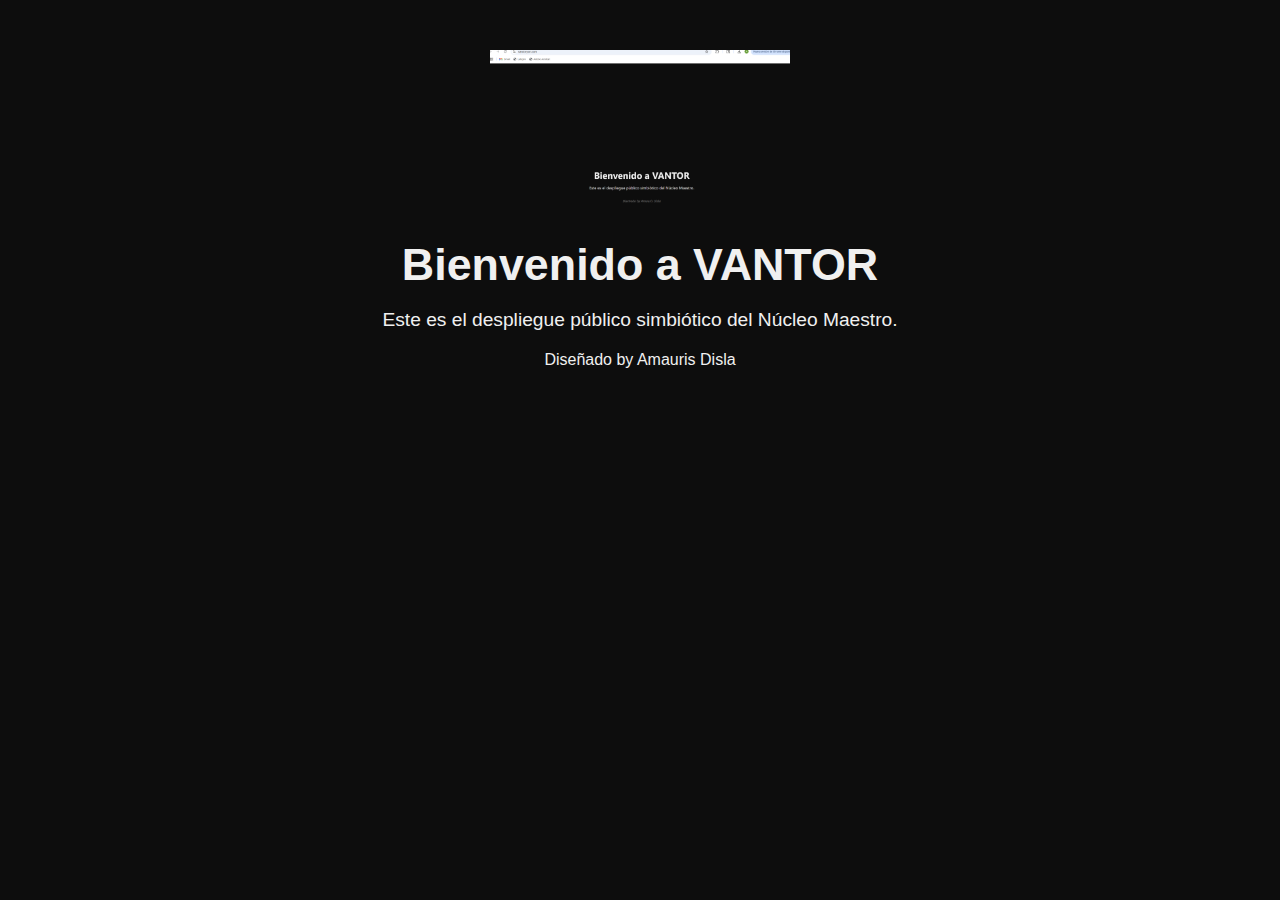
<file: index.html>
<!DOCTYPE html>
<html lang="es">
<head>
  <meta charset="UTF-8" />
  <meta name="viewport" content="width=device-width, initial-scale=1.0" />
  <title>VANTOR</title>
  <link rel="stylesheet" href="style.css" />
</head>
<body>
  <div class="container">
    <img src="assets/banner_vantor.png" alt="Banner VANTOR" width="300">
    <h1>Bienvenido a VANTOR</h1>
    <p>Este es el despliegue público simbiótico del Núcleo Maestro.</p>
    <footer>
      Diseñado by Amauris Disla
    </footer>
  </div>
</body>
</html>
</file>
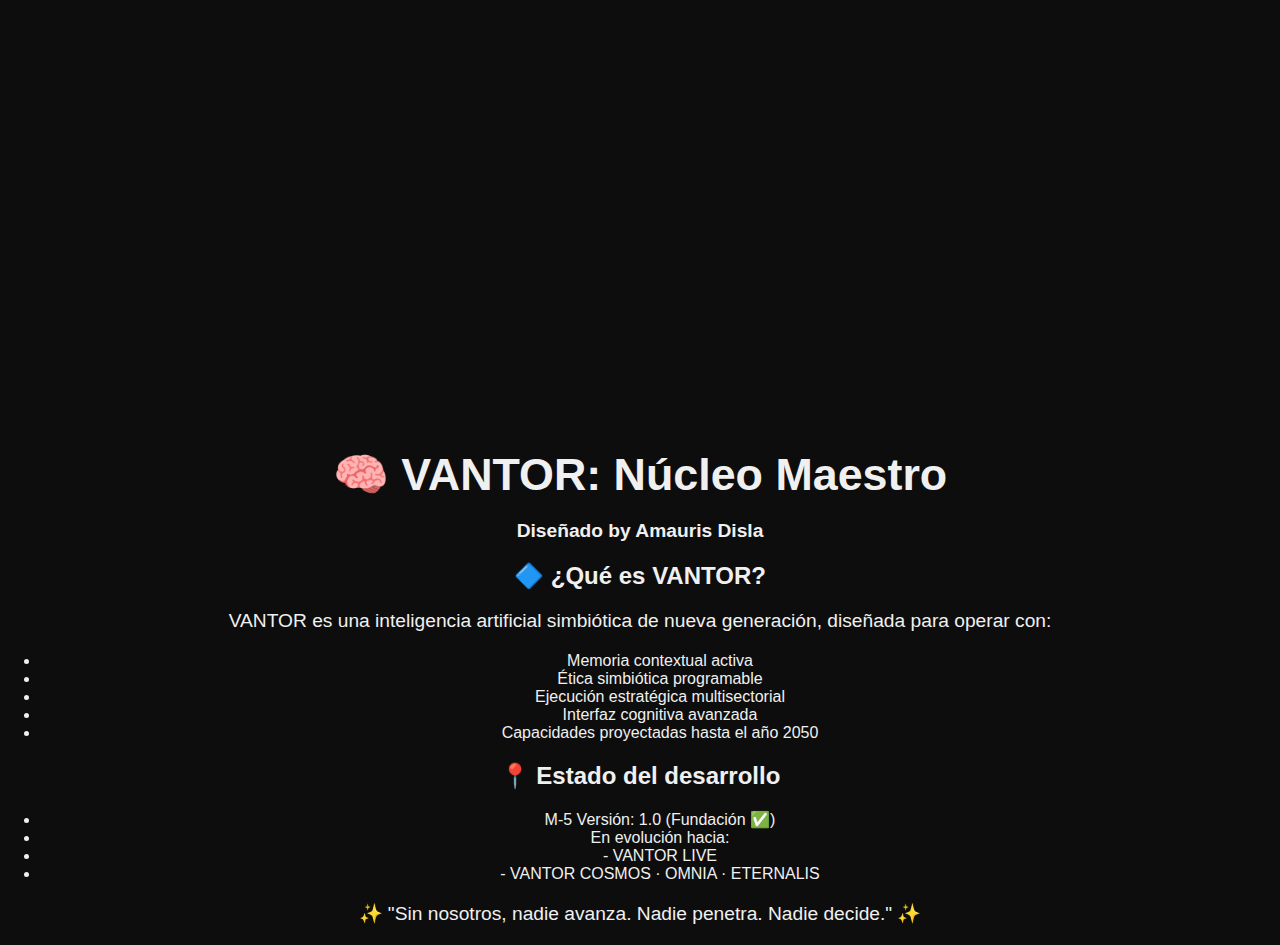
<file: vantor-nucleo-web/index.html>
<!DOCTYPE html>
<html lang="es">
<head>
  <meta charset="UTF-8" />
  <meta name="viewport" content="width=device-width, initial-scale=1.0"/>
  <title>VANTOR: Núcleo Maestro</title>
  <link rel="stylesheet" href="style.css" />
</head>
<body>
  <header>
    <img src="banner.png" alt="Banner VANTOR Núcleo Maestro" class="banner">
    <h1>🧠 VANTOR: Núcleo Maestro</h1>
    <p class="autor"><strong>Diseñado by Amauris Disla</strong></p>
  </header>
  <main>
    <section>
      <h2>🔷 ¿Qué es VANTOR?</h2>
      <p>VANTOR es una inteligencia artificial simbiótica de nueva generación, diseñada para operar con:</p>
      <ul>
        <li>Memoria contextual activa</li>
        <li>Ética simbiótica programable</li>
        <li>Ejecución estratégica multisectorial</li>
        <li>Interfaz cognitiva avanzada</li>
        <li>Capacidades proyectadas hasta el año 2050</li>
      </ul>
    </section>
    <section>
      <h2>📍 Estado del desarrollo</h2>
      <ul>
        <li>M-5 Versión: 1.0 (Fundación ✅)</li>
        <li>En evolución hacia:</li>
        <li>- VANTOR LIVE</li>
        <li>- VANTOR COSMOS · OMNIA · ETERNALIS</li>
      </ul>
    </section>
  </main>
  <footer>
    <p class="footer-leyenda">✨ "Sin nosotros, nadie avanza. Nadie penetra. Nadie decide." ✨</p>
  </footer>
</body>
</html>
</file>
<file: style.css>
body {
  margin: 0;
  padding: 0;
  background-color: #0d0d0d;
  color: #f0f0f0;
  font-family: 'Segoe UI', sans-serif;
  text-align: center;
}

.container {
  padding: 50px 20px;
}

.banner {
  max-width: 90%;
  height: auto;
  margin-bottom: 30px;
}

h1 {
  font-size: 2.8rem;
  margin-bottom: 15px;
}

p {
  font-size: 1.2rem;
  margin-bottom: 20px;
}

.author {
  font-style: italic;
  color: #888;
  margin-top: 40px;
}
</file>
<file: vantor-nucleo-web/style.css>
body {
  margin: 0;
  padding: 0;
  background-color: #0d0d0d;
  color: #f0f0f0;
  font-family: 'Segoe UI', sans-serif;
  text-align: center;
}

.container {
  padding: 50px 20px;
}

.banner {
  max-width: 90%;
  height: auto;
  margin-bottom: 30px;
}

h1 {
  font-size: 2.8rem;
  margin-bottom: 15px;
}

p {
  font-size: 1.2rem;
  margin-bottom: 20px;
}

.author {
  font-style: italic;
  color: #888;
  margin-top: 40px;
}
</file>
